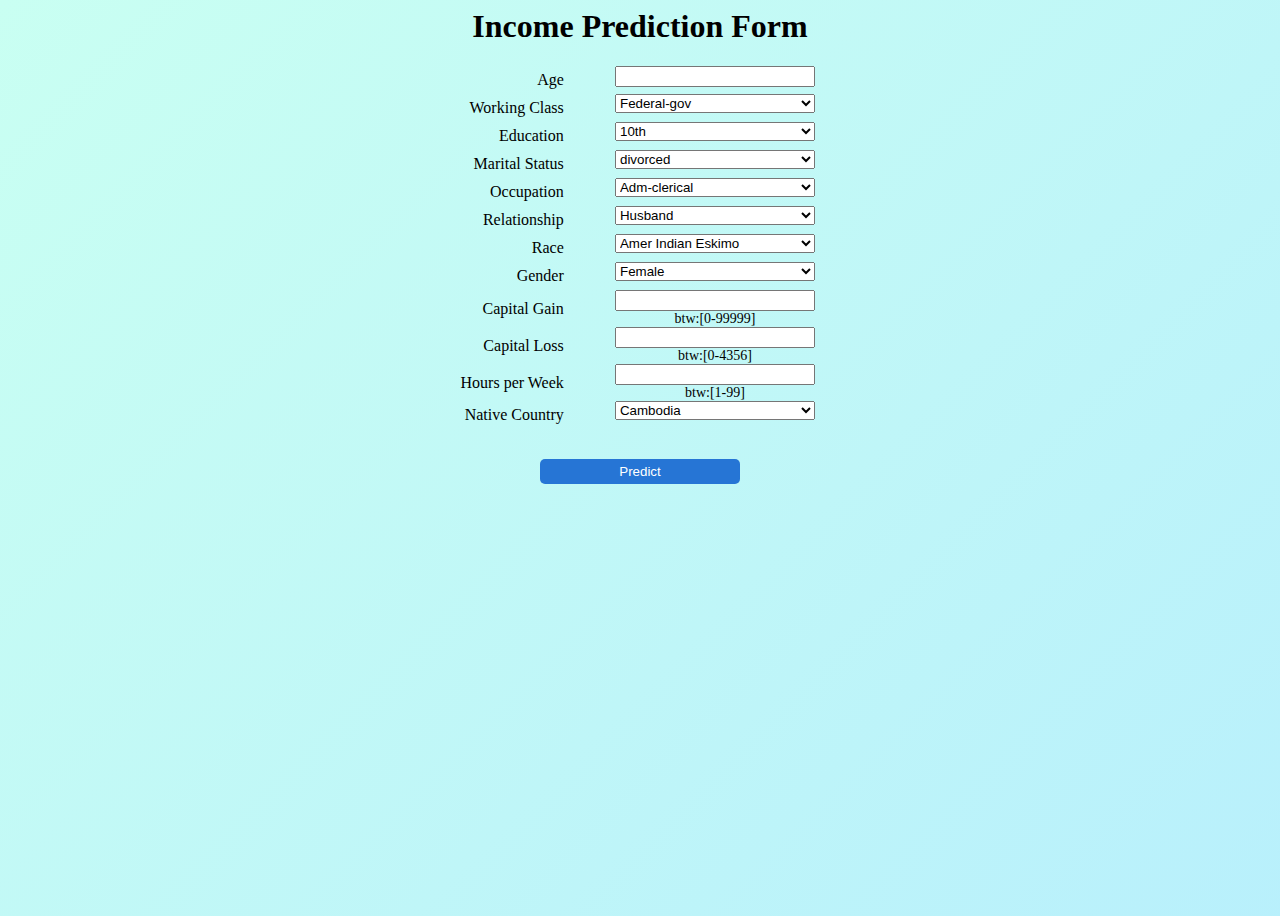
<file: templates/income_index.html>
<html>

<head>
	<style>
		body {
			background: linear-gradient(-45deg, #FFBDA9, #FFEDF4, #B3EBFF, #C9FFF2);
			background-size: 400% 400%;
			animation: gradient 3s ease infinite;
			height: 100vh;
		}

		@keyframes gradient {
			0% {
				background-position: 0% 50%;
			}

			50% {
				background-position: 100% 50%;
			}

			100% {
				background-position: 0% 50%;
			}
		}

		.form-wrapper {
			display: table;
			width: 35%;
			margin: auto;
		}

		.form-box {
			display: table-row;
		}

		label {
			display: table-cell;
			width: 140px;
			text-align: right;
			padding: 5px;
			vertical-align: middle;
		}

		input,
		select {
			display: table-cell;
			width: 200px;
		}

		button {
			margin-top: 30px;
			width: 200px;
			background-color: #2675D5 ;
			color: white;
			border: none;
			padding: 5px;
			border-radius: 5px;
		}

		span {
			font-size: 14px;
		}
	</style>
	<link rel="preconnect" href="https://assets.website-files.com/">
	<link rel="preload" as="image" href="https://assets.website-files.com/...hero.png"
		imagesrcset="https://assets.website-files.com/...hero-p-800.png 800w, https://assets.website-files.com/...hero.png 1400w"
		imagesizes="(max-width: 479px) 100vw, (max-width: 767px) 100, (max-width: 991px) 600px, 55vw">
</head>

<body bgcolor=”#899779">
	<h1 align="middle">Income Prediction Form</h1>

	<form align="middle" action="/income_result" method="POST">
		<div class="form-wrapper">
			<div class="form-box">
				<label for="age">Age</label>
				<input type="text" id="age" name="age">
			</div>

			<div class="form-box">
				<label for="w_class">Working Class </label>
				<select id="w_class" name="w_class">
					<option value="0">Federal-gov</option>
					<option value="1">Local-gov</option>
					<option value="2">Never-worked</option>
					<option value="3">Private</option>
					<option value="4">Self-emp-inc</option>
					<option value="5">Self-emp-not-inc</option>
					<option value="6">State-gov</option>
					<option value="7">Without-pay</option>
				</select>
			</div>

			<div class="form-box">
				<label for="edu">Education</label>
				<select id="edu" name="edu">
					<option value="0">10th</option>
					<option value="1">11th</option>
					<option value="2">12th</option>
					<option value="3">1st-4th</option>
					<option value="4">5th-6th</option>
					<option value="5">7th-8th</option>
					<option value="6">9th</option>
					<option value="7">Assoc-acdm</option>
					<option value="8">Assoc-voc</option>
					<option value="9">Bachelors</option>
					<option value="10">Doctorate</option>
					<option value="11">HS-grad</option>
					<option value="12">Masters</option>
					<option value="13">Preschool</option>
					<option value="14">Prof-school</option>
					<option value="15">16 - Some-college</option>
				</select>
			</div>

			<div class="form-box">
				<label for="martial_stat">Marital Status</label>
				<select id="martial_stat" name="martial_stat">
					<option value="0">divorced</option>
					<option value="1">married</option>
					<option value="2">not married</option>
				</select>
			</div>

			<div class="form-box">
				<label for="occup">Occupation</label>
				<select id="occup" name="occup">
					<option value="0">Adm-clerical</option>
					<option value="1">Armed-Forces</option>
					<option value="2">Craft-repair</option>
					<option value="3">Exec-managerial</option>
					<option value="4">Farming-fishing</option>
					<option value="5">Handlers-cleaners</option>
					<option value="6">Machine-op-inspect</option>
					<option value="7">Other-service</option>
					<option value="8">Priv-house-serv</option>
					<option value="9">Prof-specialty</option>
					<option value="10">Protective-serv</option>
					<option value="11">Sales</option>
					<option value="12">Tech-support</option>
					<option value="13">Transport-moving</option>
				</select>
			</div>

			<div class="form-box">
				<label for="relation">Relationship</label>
				<select id="relation" name="relation">
					<option value="0">Husband</option>
					<option value="1">Not-in-family</option>
					<option value="2">Other-relative</option>
					<option value="3">Own-child</option>
					<option value="4">Unmarried</option>
					<option value="5">Wife</option>
				</select>
			</div>

			<div class="form-box">
				<label for="race">Race</label>
				<select id="race" name="race">
					<option value="0">Amer Indian Eskimo</option>
					<option value="1">Asian Pac Islander</option>
					<option value="2">Black</option>
					<option value="3">Other</option>
					<option value="4">White</option>
				</select>
			</div>

			<div class="form-box">
				<label for="gender">Gender</label>
				<select id="gender" name="gender">
					<option value="0">Female</option>
					<option value="1">Male</option>
				</select>
			</div>

			<div class="form-box">
				<label for="c_gain">Capital Gain </label>
				<input type="text" id="c_gain" name="c_gain"> <br />
				<span>btw:[0-99999]</span>
			</div>

			<div class="form-box">
				<label for="c_loss">Capital Loss </label>
				<input type="text" id="c_loss" name="c_loss"> <br />
				<span>btw:[0-4356]</span>
			</div>

			<div class="form-box">
				<label for="hours_per_week">Hours per Week </label>
				<input type="text" id="hours_per_week" name="hours_per_week"> <br />
				<span>btw:[1-99]</span>
			</div>

			<div class="form-box">
				<label for="native-country">Native Country</label>
				<select id="native-country" name="native-country">
					<option value="0">Cambodia</option>
					<option value="1">Canada</option>
					<option value="2">China</option>
					<option value="3">Columbia</option>
					<option value="4">Cuba</option>
					<option value="5">Dominican Republic</option>
					<option value="6">Ecuador</option>
					<option value="7">El Salvadorr</option>
					<option value="8">England</option>
					<option value="9">France</option>
					<option value="10">Germany</option>
					<option value="11">Greece</option>
					<option value="12">Guatemala</option>
					<option value="13">Haiti</option>
					<option value="14">Netherlands</option>
					<option value="15">Honduras</option>
					<option value="16">HongKong</option>
					<option value="17">Hungary</option>
					<option value="18">India</option>
					<option value="19">Iran</option>
					<option value="20">Ireland</option>
					<option value="21">Italy</option>
					<option value="22">Jamaica</option>
					<option value="23">Japan</option>
					<option value="24">Laos</option>
					<option value="25">Mexico</option>
					<option value="26">Nicaragua</option>
					<option value="27">Outlying-US(Guam-USVI-etc)</option>
					<option value="28">Peru</option>
					<option value="29">Philippines</option>
					<option value="30">Poland</option>
					<option value="11">Portugal</option>
					<option value="32">Puerto-Rico</option>
					<option value="33">Scotland</option>
					<option value="34">South</option>
					<option value="35">Taiwan</option>
					<option value="36">Thailand</option>
					<option value="37">Trinadad&Tobago</option>
					<option value="38">United States</option>
					<option value="39">Vietnam</option>
					<option value="40">Yugoslavia</option>
				</select>
			</div>
		</div>
		<button type="submit" value="Submit"> Predict </button>
	</form>
</body>

</html>
</file>
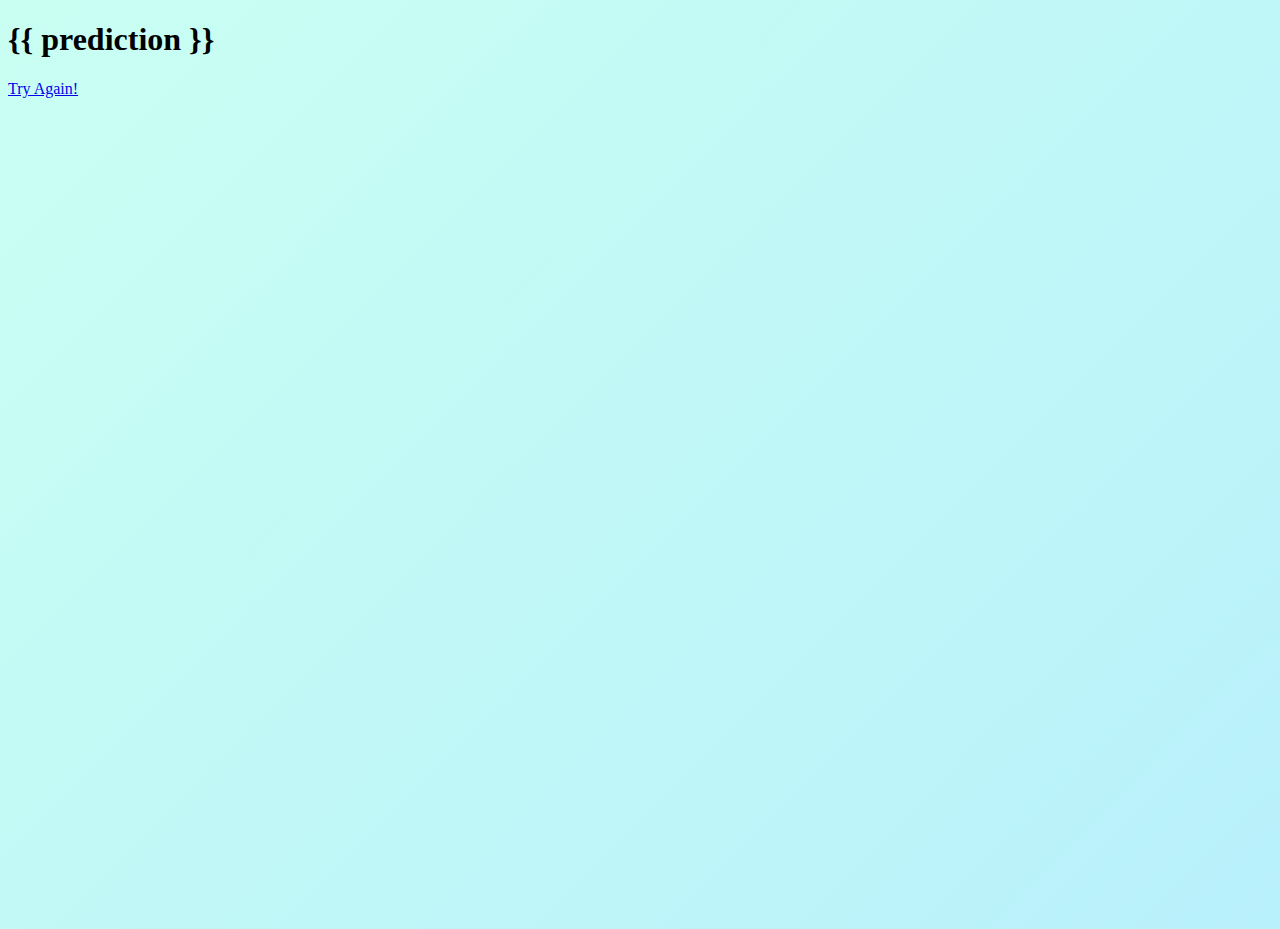
<file: templates/income_result.html>
<!doctype html>
<html>

<!--Content inside the <style is the design (the color loop)-->
  <style>
  body {
	background: linear-gradient(-45deg, #FFBDA9, #FFEDF4, #B3EBFF, #C9FFF2);
	background-size: 400% 400%;
	animation: gradient 3s ease infinite;
	height: 100vh;
}

@keyframes gradient {
	0% {
		background-position: 0% 50%;
	}
	50% {
		background-position: 100% 50%;
	}
	100% {
		background-position: 0% 50%;
	}
}

    <link rel="preconnect" href="https://assets.website-files.com/">

<link rel="preload" as="image" href="https://assets.website-files.com/...hero.png" imagesrcset="https://assets.website-files.com/...hero-p-800.png 800w, https://assets.website-files.com/...hero.png 1400w" imagesizes="(max-width: 479px) 100vw, (max-width: 767px) 100, (max-width: 991px) 600px, 55vw">
  </style>


   <body>
       <h1> {{ prediction }}</h1>
       <a href="/income" class="btn btn-primary">Try Again!</a>
   </body>
</html>
</file>
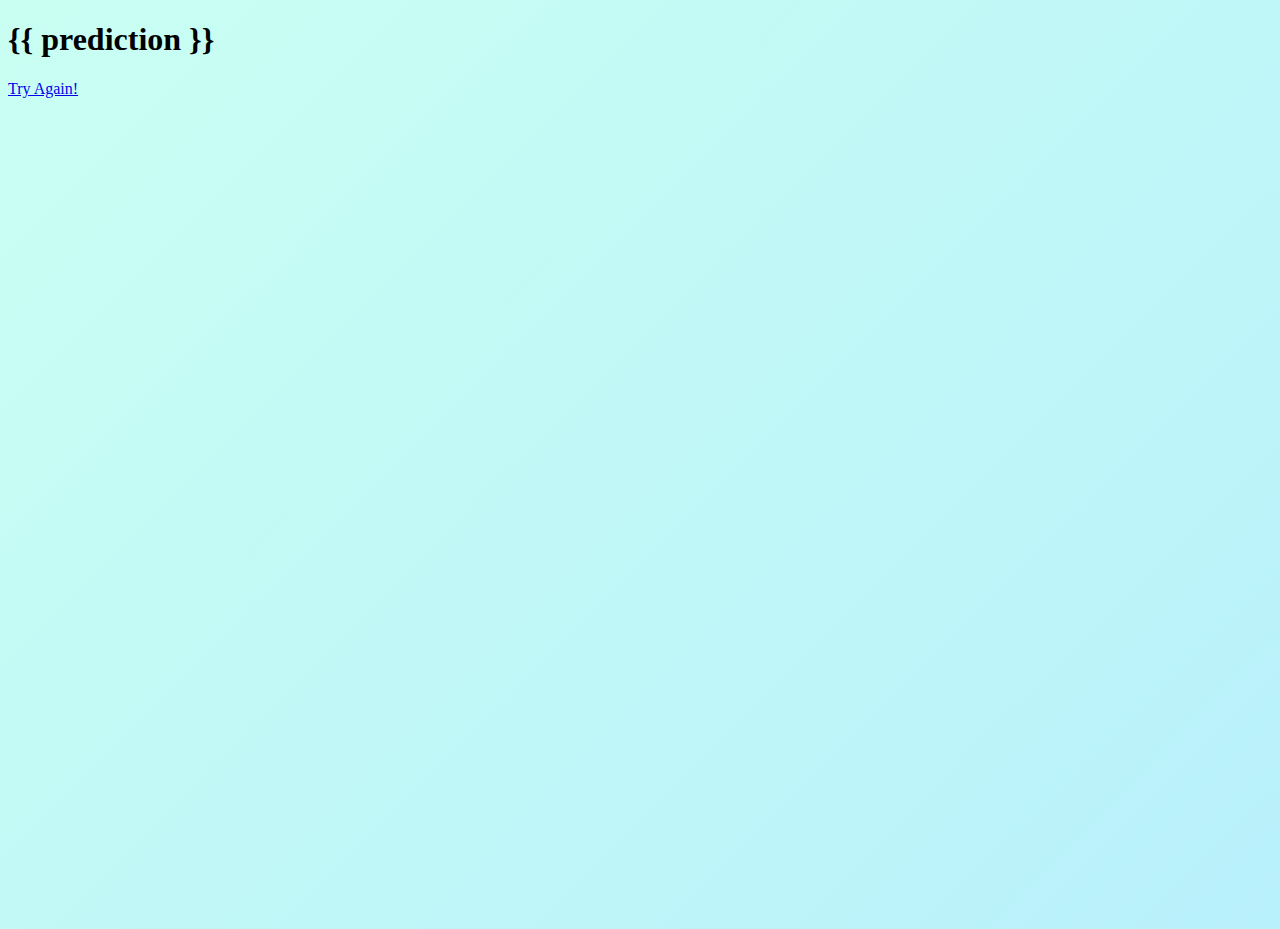
<file: templates/news-cat.html>
<!doctype html>
<html>

<!--Content inside the <style is the design (the color loop)-->
  <style>
  body {
	background: linear-gradient(-45deg, #FFBDA9, #FFEDF4, #B3EBFF, #C9FFF2);
	background-size: 400% 400%;
	animation: gradient 3s ease infinite;
	height: 100vh;
}

@keyframes gradient {
	0% {
		background-position: 0% 50%;
	}
	50% {
		background-position: 100% 50%;
	}
	100% {
		background-position: 0% 50%;
	}
}

    <link rel="preconnect" href="https://assets.website-files.com/">

<link rel="preload" as="image" href="https://assets.website-files.com/...hero.png" imagesrcset="https://assets.website-files.com/...hero-p-800.png 800w, https://assets.website-files.com/...hero.png 1400w" imagesizes="(max-width: 479px) 100vw, (max-width: 767px) 100, (max-width: 991px) 600px, 55vw">
  </style>


   <body>
       <h1> {{ prediction }}</h1>
 <a href="/news" class="btn btn-primary">Try Again!</a>

   </body>
</html>
</file>
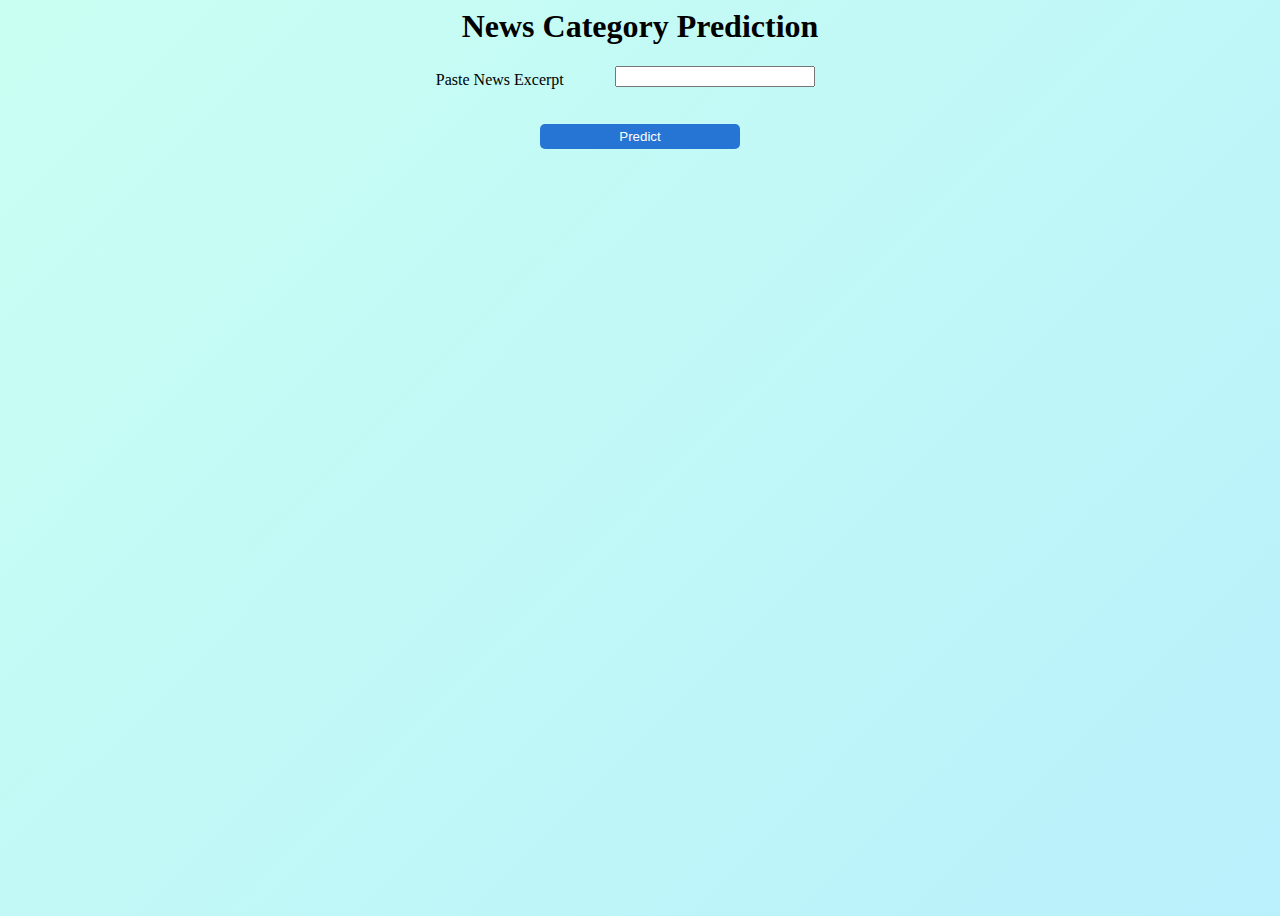
<file: templates/news-home.html>
<html>

<head>
	<style>
		body {
			background: linear-gradient(-45deg, #FFBDA9, #FFEDF4, #B3EBFF, #C9FFF2);
			background-size: 400% 400%;
			animation: gradient 3s ease infinite;
			height: 100vh;
		}

		@keyframes gradient {
			0% {
				background-position: 0% 50%;
			}

			50% {
				background-position: 100% 50%;
			}

			100% {
				background-position: 0% 50%;
			}
		}

		.form-wrapper {
			display: table;
			width: 35%;
			margin: auto;
		}

		.form-box {
			display: table-row;
		}

		label {
			display: table-cell;
			width: 140px;
			text-align: right;
			padding: 5px;
			vertical-align: middle;
		}

		input,
		select {
			display: table-cell;
			width: 200px;
		}

		button {
			margin-top: 30px;
			width: 200px;
			background-color: #2675D5 ;
			color: white;
			border: none;
			padding: 5px;
			border-radius: 5px;
		}

		span {
			font-size: 14px;
		}
	</style>
	<link rel="preconnect" href="https://assets.website-files.com/">
	<link rel="preload" as="image" href="https://assets.website-files.com/...hero.png"
		imagesrcset="https://assets.website-files.com/...hero-p-800.png 800w, https://assets.website-files.com/...hero.png 1400w"
		imagesizes="(max-width: 479px) 100vw, (max-width: 767px) 100, (max-width: 991px) 600px, 55vw">
</head>

<body bgcolor=”#899779">
	<h1 align="middle">News Category Prediction</h1>

	<form align="middle" action="/news-cat" method="POST">
		<div class="form-wrapper">
			<div class="form-box">
				<label for="text">Paste News Excerpt</label>
				<input type="text" id="text" name="text">
			</div>
</div>


		<button type="submit" value="Submit"> Predict </button>
	</form>
</body>
</head>
</html>
</file>
